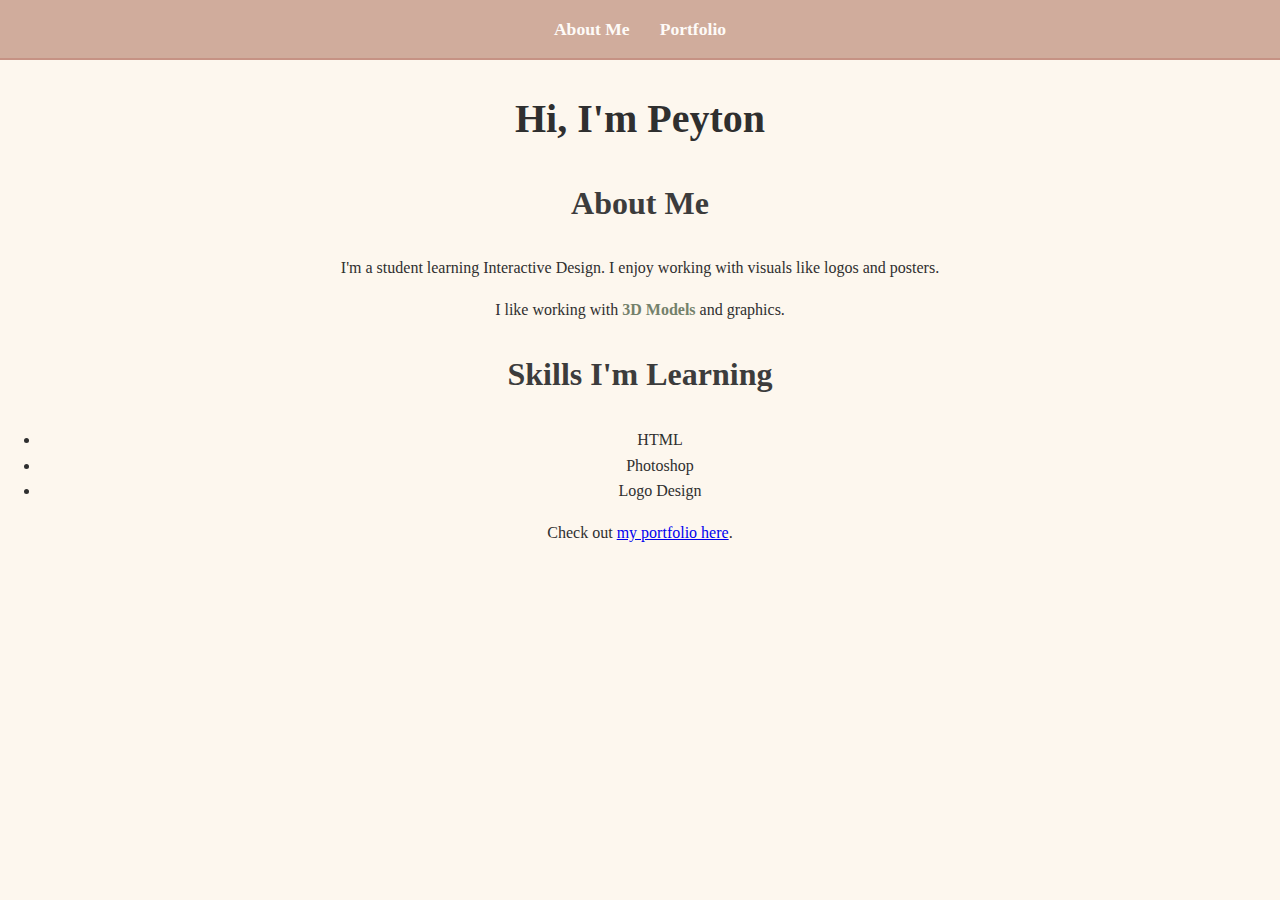
<file: index.html>
<!DOCTYPE html>
<html lang="en">
<head>
    <meta charset="UTF-8">
    <meta name="viewport" content="width=device-width, initial-scale=1.0">
    <title>Peyton About Me</title>
    <link href="style.css" rel="stylesheet">
</head>
<body>
    <header>
        <nav class="navbar">
            <a href="index.html">About Me</a>
            <a href="portfolio.html">Portfolio</a>
        </nav>
    </header>

    <main>
        <h1>Hi, I'm Peyton</h1>
        <h2>About Me</h2>
        <p>I'm a student learning Interactive Design. I enjoy working with visuals like logos and posters.</p>
        <p>I like working with <span class="highlight">3D Models</span> and graphics.</p>

        <h2>Skills I'm Learning</h2>
        <ul>
            <li>HTML</li>
            <li>Photoshop</li>
            <li>Logo Design</li>
        </ul>

        <p>Check out <a class="link" href="portfolio.html">my portfolio here</a>.</p>
    </main>
</body>
</html>
</file>
<file: style.css>
/* === General Styles === */
body {
    background-color: #FDF7EE; /* Soft Cream */
    color: #2f2f2f; /* Charcoal Text */
    font-family: 'Georgia', serif;
    margin: 0;
    padding: 0;
    line-height: 1.6;
    text-align: center;
}

/* === Navigation Bar === */
.navbar {
    background-color: #D0AC9C; /* Blush Pink */
    display: flex;
    justify-content: center;
    gap: 30px;
    padding: 15px 0;
    border-bottom: 2px solid #C69284;
}

.navbar a {
    color: #FEFBF8;
    text-decoration: none;
    font-weight: bold;
    font-size: 1.1rem;
}

.navbar a:hover {
    text-decoration: underline;
}

/* === Typography === */
h1, h2, h3 {
    font-family: 'Georgia', serif;
    font-weight: bold;
}

h1 {
    color: #2f2f2f;
    font-size: 2.5rem;
}

h2 {
    color: #3c3c3c;
    font-size: 2rem;
}

h3 {
    color: #4f4f4f;
    font-size: 1.5rem;
}

p, li {
    font-size: 1rem;
}

.highlight {
    color: #74816b;
    font-weight: bold;
}

/* === Project Cards === */
.project-card {
    width: 700px;
    background-color: #F5EDE3;
    padding: 15px;
    margin: 20px auto;
    border: 1px solid #E2DAC3;
    border-radius: 10px;
    box-shadow: 2px 2px 8px rgba(214, 169, 169, 0.2);
}

.project-card img {
    width: 100%;
    max-width: 500px;
    display: block;
    margin-top: 10px;
    border-radius: 8px;
    margin: 10px auto 0;
}

/* === Table === */
table {
    margin: 30px auto;
    width: fit-content;
    max-width: 100%;
    border-collapse: collapse;
    text-align: center;
    background-color: #F7EDE4;
    border: 1px solid #e6cfcf;
}

td, th {
    padding: 12px 20px;
    border: 1px solid #e6cfcf;
}

th {
    background-color: #F1E2D8;
    color: #2f2f2f;
}

img {
    max-width: 100%;
}
</file>
